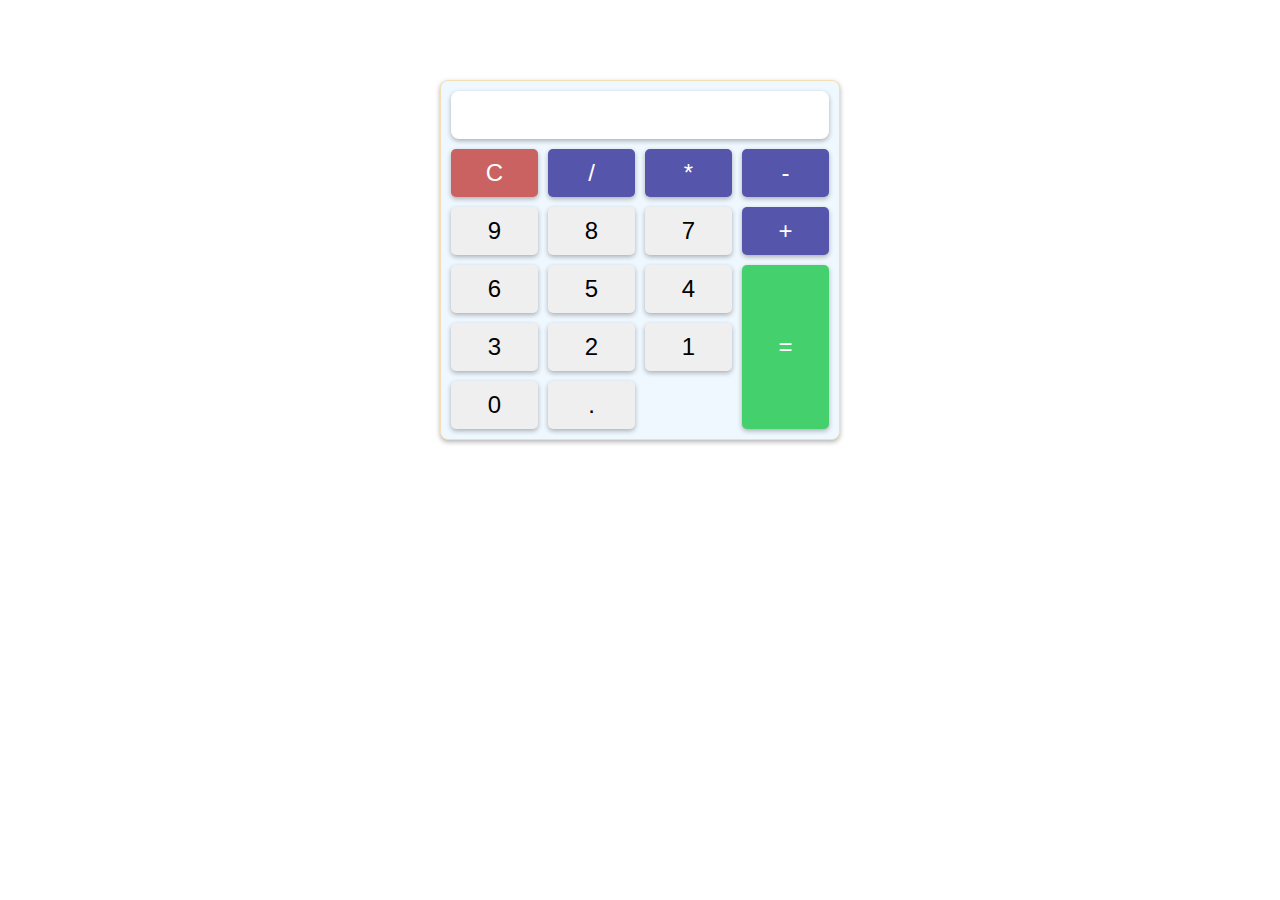
<file: Basic Calculator/index.html>
<!DOCTYPE html>
<html lang="en">
<head>
    <meta charset="UTF-8">
    <meta name="viewport" content="width=device-width, initial-scale=1.0">
    <title>Basic Calculator</title>
    <link rel="stylesheet" href="style.css">
</head>
<body>
    <div class="calculator">
        <input type="text" id="result"  readonly>
        <div class="buttons">
            <button class="clear">C</button>
            <button class="operator">/</button>
            <button class="operator">*</button>
            <button class="operator">-</button>
            <button class="number">9</button>
            <button class="number">8</button>
            <button class="number">7</button>
            <button class="operator">+</button>
            <button class="number">6</button>
            <button class="number">5</button>
            <button class="number">4</button>
            <button class="equal">=</button>
            <button class="number">3</button>
            <button class="number">2</button>
            <button class="number">1</button>
            <button class="number">0</button>
            <button class="decimal">.</button>
        </div>
        

    </div>
    <script src="app.js"></script>
</body>
</html>
</file>
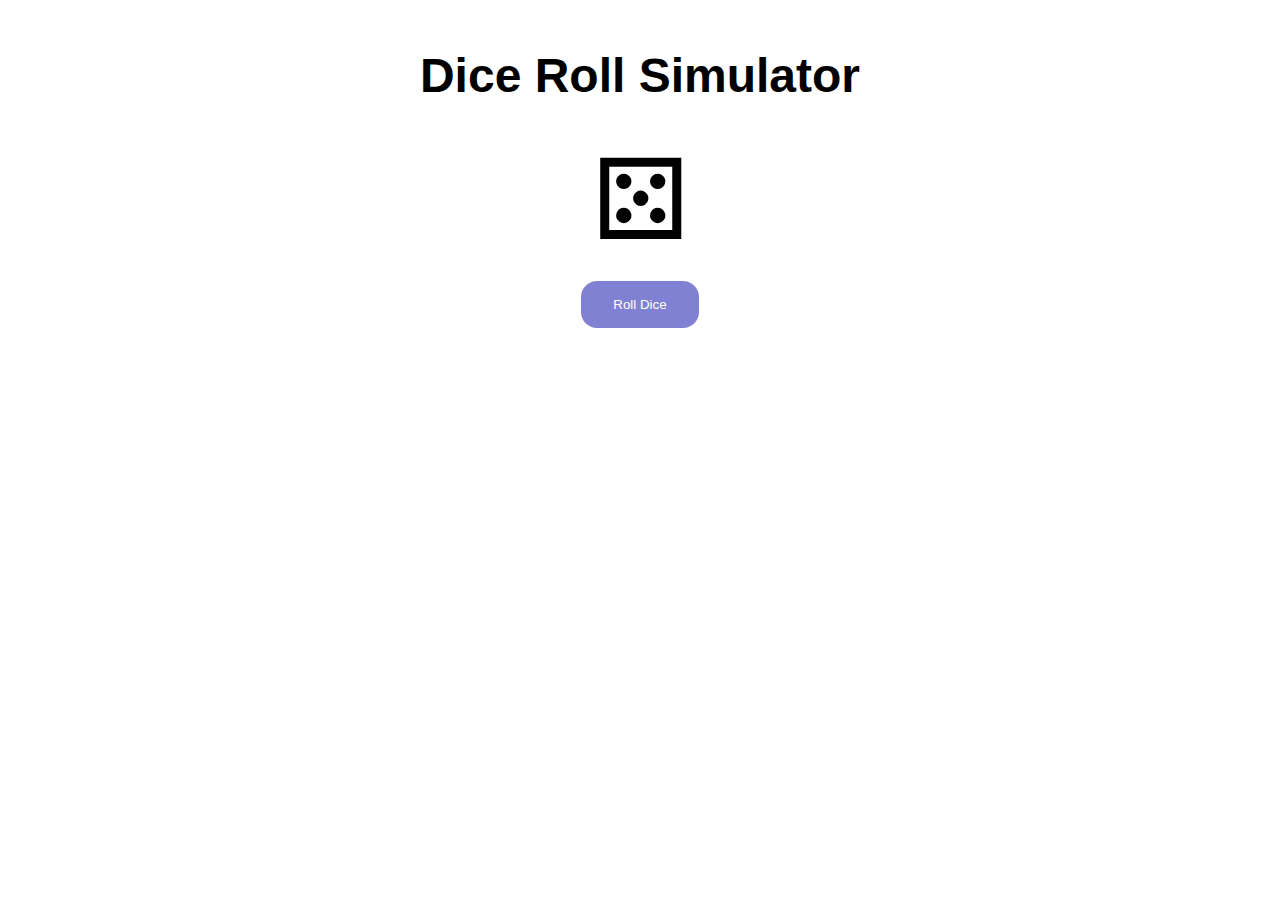
<file: Simple Dice Simulator/index.html>
<!DOCTYPE html>
<html lang="en">
<head>
    <meta charset="UTF-8">
    <meta name="viewport" content="width=device-width, initial-scale=1.0">
    <title>Dice Roll Simulator</title>
    <link rel="stylesheet" href="style.css">
   
</head>
<body>
    <h1>Dice Roll Simulator</h1>
    <div id="dice" class="dice">&#9860;</div>
    <button id="rolldice">Roll Dice</button>
    <ul id="roll-history">
        <!-- <li>Roll 1:<span>&#9856;</span></li>
        <li>Roll 2:<span>&#9860;</span></li> -->
    </ul>
</body>
<script src="app.js" ></script>
</html>
</file>
<file: Basic Calculator/style.css>
*{
    box-sizing: border-box;
    margin: 0;
   
}
.calculator{
    padding: 10px;
    background-color: aliceblue;
    max-width: 400px;;
    margin:0 auto;
    border: solid 1px wheat;
    box-shadow: 0 2px 5px rgba(0,0,0,0.3);
    border-radius: 0.5rem;
    margin-top: 5rem;
    
}
#result{
    width: 100%;
    padding: 10px;
    font-size: 24px ;
    border: none;
    
    box-shadow: 0 2px 5px rgba(0,0,0,0.3);
    border-radius: 0.5rem;
}
.buttons{
    display: grid;
    grid-template-columns: repeat(4,1fr);
    grid-gap: 10px;
    margin-top: 10px;
}
button{
    padding: 10px;
    font-size: 24px;
    border: none;
    box-shadow: 0 2px 5px rgba(0,0,0,0.3);
    border-radius: 5px;
    cursor: pointer;
    transition: background-color .3s ease;
}
button:hover{
    background-color:#ddd ;
}
.clear{
    background-color: rgb(202, 98, 98);
    color: white;
}
.number .decimal{
    background-color: rgb(236, 231, 231);
    color: white;
}
.operator{
    background-color: rgb(85, 85, 172);
    color: white;
}
.equal{
    background-color: rgb(68, 208, 108);
    color: white;
    grid-row: span 3;
}
</file>
<file: Simple Dice Simulator/style.css>
body{
    text-align: center;
    font-family: "Open Sans",sans-serif;
    
    margin: 0;
}
h1{
    
    font-size: 3rem;
    margin-top: 3rem;
}
.dice{
    font-size: 7rem;
    margin: 1rem;

}
.roll-animation{
    animation-name: roll;
    animation-duration: 0.7s;       /* how long one cycle lasts */
    animation-fill-mode: forwards; /* smooth rotation */
    
}
@keyframes roll {
    0% {
        transform: rotateX(0deg) rotateY(0deg);
    }
    100% {
        transform: rotateX(720deg) rotateY(720deg);
    }
}
button{
    color: white;
    border: none;
    border-radius: 1rem;
    padding: 1rem 2rem;
    background-color: rgb(129, 129, 212);
    cursor: pointer;
    transition: background-color .3s ease;


}
button:hover{
    background-color: rgb(48, 48, 192);
}
ul{
    list-style: none;
    padding: 0;
    margin: .5rem;
    max-width: 600px;
    margin: 2rem auto;
}
li{
    font-size: 1.5rem;
    padding: 1rem 2rem 1rem 2rem;

    margin: .5rem;
    background-color: white;
    border-radius: 1rem;
    box-shadow: 0 4px 6px rgba(0, 0, 0, 0.2);  /* softer shadow */

    display: flex;
    justify-content: space-between;
    align-items: center;/* vertically center */  
}
li span{
    font-size: 3rem;
    /* margin-right: 1rem; */
}
</file>
